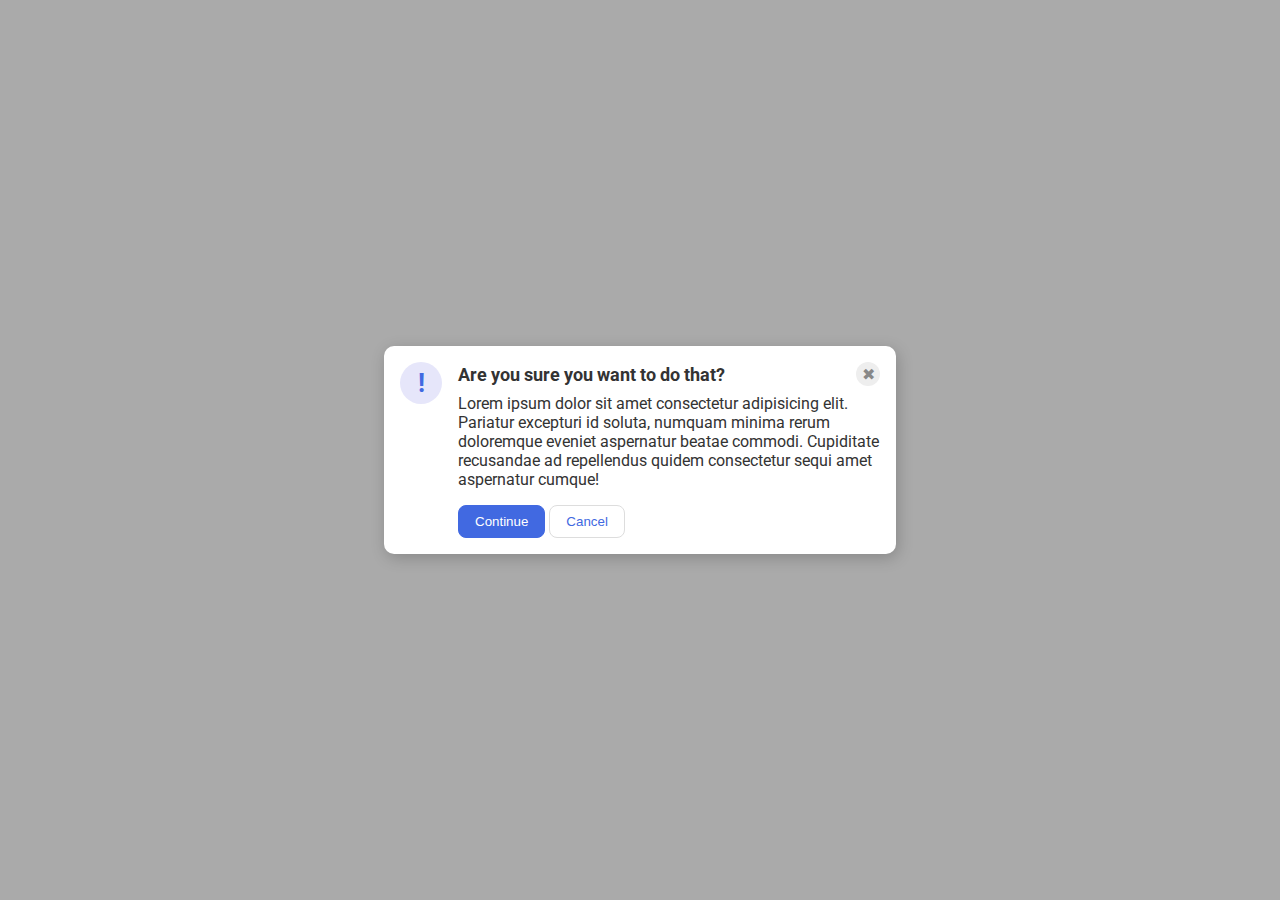
<file: flex/05-flex-modal/index.html>
<!DOCTYPE html>
<html lang="en">
  <head>
    <meta charset="UTF-8">
    <meta http-equiv="X-UA-Compatible" content="IE=edge">
    <meta name="viewport" content="width=device-width, initial-scale=1.0">
    <link rel="stylesheet" href="style.css">
    <title>Modal</title>
  </head>
  <body>
    <div class="modal">
      <div class="icon">!</div>
    <div class="container">
      <div class="header">Are you sure you want to do that?
      <div class="close-button">✖</div>
    </div>
      <div class="text">Lorem ipsum dolor sit amet consectetur adipisicing elit. Pariatur excepturi id soluta, numquam minima rerum doloremque eveniet aspernatur beatae commodi. Cupiditate recusandae ad repellendus quidem consectetur sequi amet aspernatur cumque!</div>
      <button class="continue">Continue</button>
      <button class="cancel">Cancel</button>
    </div>
    </div>
  </body>
</html>
</file>
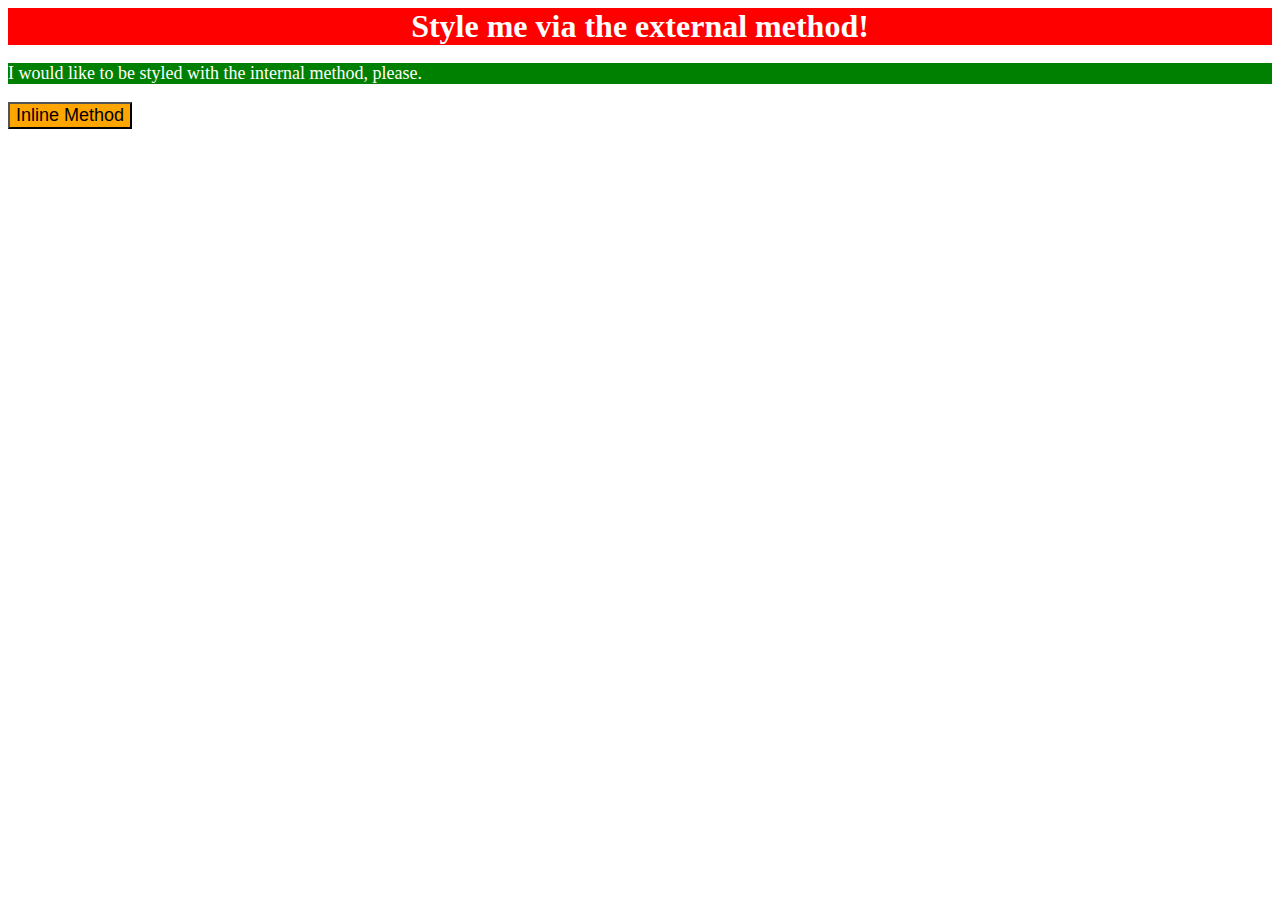
<file: foundations/01-css-methods/index.html>
<!DOCTYPE html>
<html lang="en">
  <head>
    <meta charset="UTF-8">
    <meta http-equiv="X-UA-Compatible" content="IE=edge">
    <meta name="viewport" content="width=device-width, initial-scale=1.0">
    <link rel="stylesheet" href="styles.css">
    <title>Methods for Adding CSS</title>
    <style>
      p {
        background-color: green;
        color: white;
        font-size: 18px;
      }
    </style>
  </head>
  <body>
    <div>Style me via the external method!</div>
    <p>I would like to be styled with the internal method, please.</p>
    <button style="background-color: orange; font-size: 18px;">Inline Method</button>
  </body>
</html>
</file>
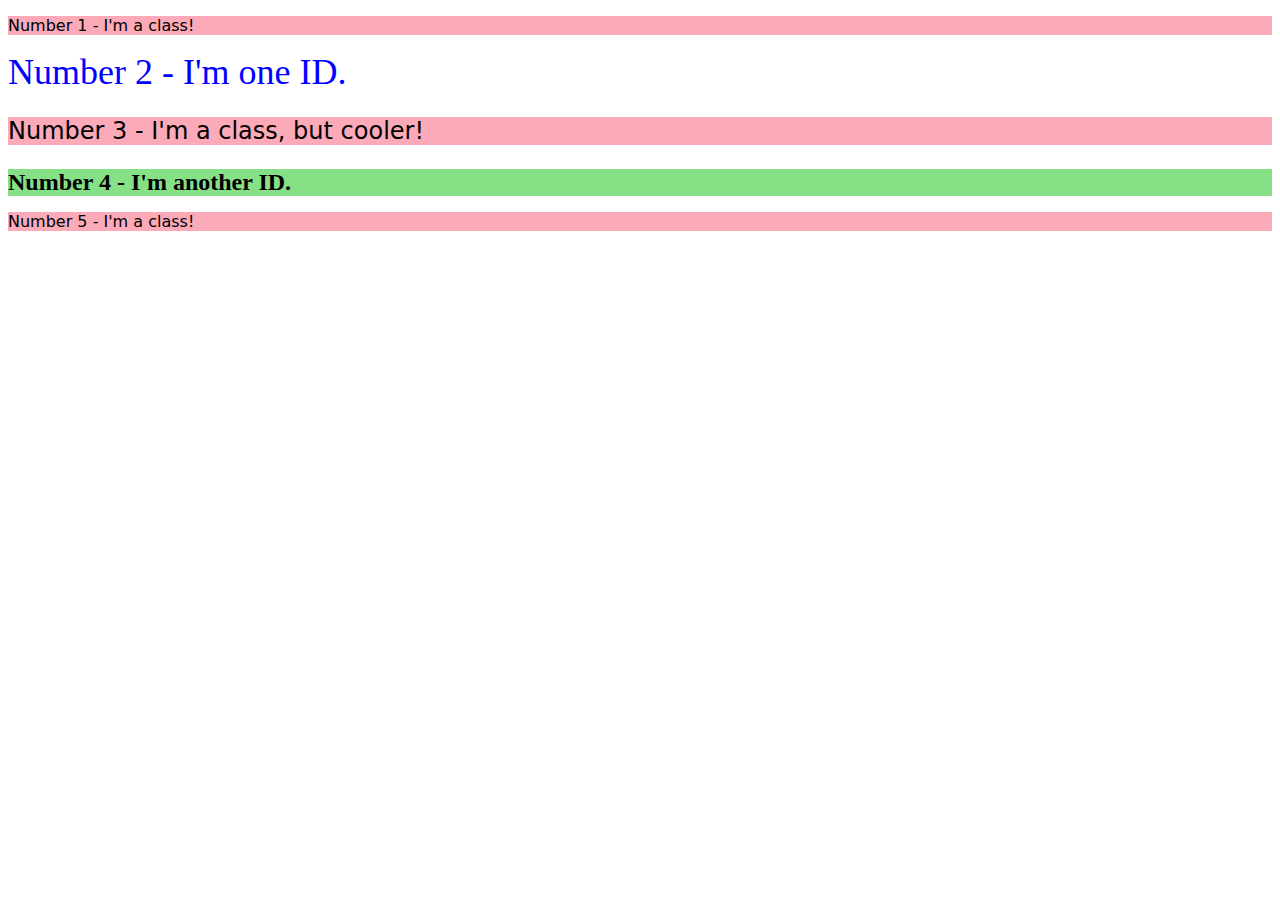
<file: foundations/02-class-id-selectors/index.html>
<!DOCTYPE html>
<html lang="en">
  <head>
    <meta charset="UTF-8">
    <meta http-equiv="X-UA-Compatible" content="IE=edge">
    <meta name="viewport" content="width=device-width, initial-scale=1.0">
    <title>Class and ID Selectors</title>
    <link rel="stylesheet" href="style.css">
  </head>
  <body>
    <p class="odd">Number 1 - I'm a class!</p>
    <div id="two">Number 2 - I'm one ID.</div>
    <p class="odd oddly-cool">Number 3 - I'm a class, but cooler!</p>
    <div id="four">Number 4 - I'm another ID.</div>
    <p class="odd">Number 5 - I'm a class!</p>
  </body>
</html>
</file>
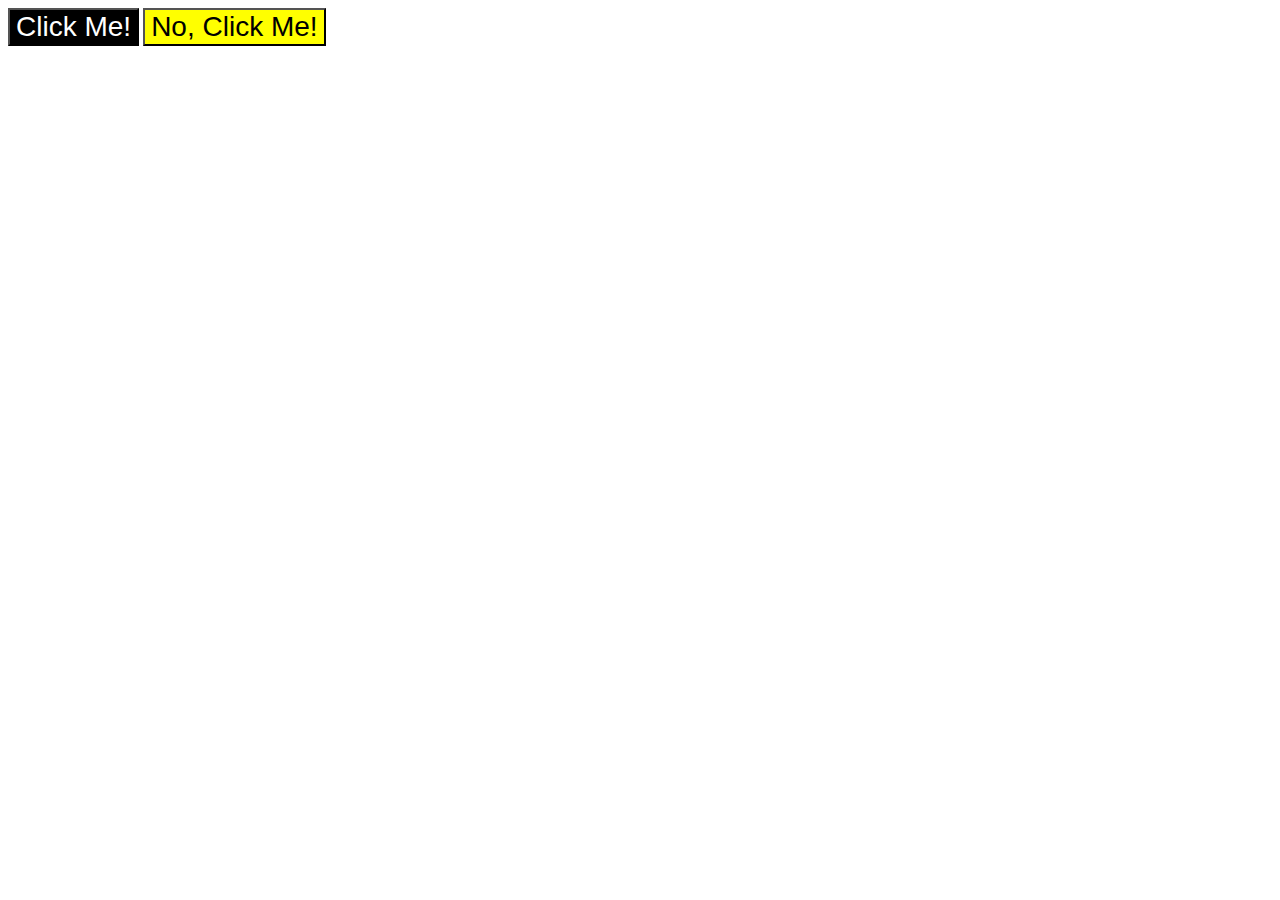
<file: foundations/03-grouping-selectors/index.html>
<!DOCTYPE html>
<html lang="en">
  <head>
    <meta charset="UTF-8">
    <meta http-equiv="X-UA-Compatible" content="IE=edge">
    <meta name="viewport" content="width=device-width, initial-scale=1.0">
    <title>Grouping Selectors</title>
    <link rel="stylesheet" href="style.css">
  </head>
  <body>
    <button class="first">Click Me!</button>
    <button class="second">No, Click Me!</button>
  </body>
</html>
</file>
<file: flex/05-flex-modal/style.css>
@import url('https://fonts.googleapis.com/css2?family=Roboto:wght@400;700&display=swap');

html, body {
  height: 100%;
}

body {
  font-family: Roboto, sans-serif;
  margin: 0;
  background: #aaa;
  color: #333;
  /* I'll give you this one for free lol */
  display: flex;
  align-items: center;
  justify-content: center;
}

.modal {
  background: white;
  width: 480px;
  border-radius: 10px;
  box-shadow: 2px 4px 16px rgba(0,0,0,.2);
  display: flex;
  gap: 16px;
  padding: 16px;
}

.icon {
  color: royalblue;
  font-size: 26px;
  font-weight: 700;
  background: lavender;
  width: 42px;
  height: 42px;
  border-radius: 50%;
  display: flex;
  align-items: center;
  justify-content: center;
  flex-shrink: 0;
}

.close-button {
  background: #eee;
  border-radius: 50%;
  color: #888;
  font-weight: 400;
  font-size: 16px;
  height: 24px;
  width: 24px;
  display: flex;
  align-items: center;
  justify-content: center;
}

button {
  padding: 8px 16px;
  border-radius: 8px;
}

button.continue {
  background: royalblue;
  border: 1px solid royalblue;
  color: white;
}

button.cancel {
  background: white;
  border: 1px solid #ddd;
  color: royalblue;
}

.header {
  display: flex;
  align-items: center;
  justify-content: space-between;
  font-size: 18px;
  font-weight: bold;
  margin-bottom: 8px;

}

.text {
  margin-bottom: 16px;
}
</file>
<file: foundations/01-css-methods/styles.css>
div {
    background-color: red;
    color: white;
    font-size: 32px;
    text-align: center;
    font-weight: bold;
}
</file>
<file: foundations/02-class-id-selectors/style.css>
.odd {
    background-color: rgb(252, 170, 184);
    font-family: Verdana, "DejaVu Sans", sans-serif; 
}

.oddly-cool {
font-size: 24px;
}

#two {
    color: blue;
    font-size: 36px;
}

#four {
    background-color: rgb(134, 225, 134);
    font-size: 24px;
    font-weight: bold;
}
</file>
<file: foundations/03-grouping-selectors/style.css>
.first, .second {
    font-size: 28px;
    font-family: Helvetica, "Times New Roman", sans-serif;
}

.first {
    background-color: black;
    color: white;
}

.second {
    background-color: yellow;
}
</file>
